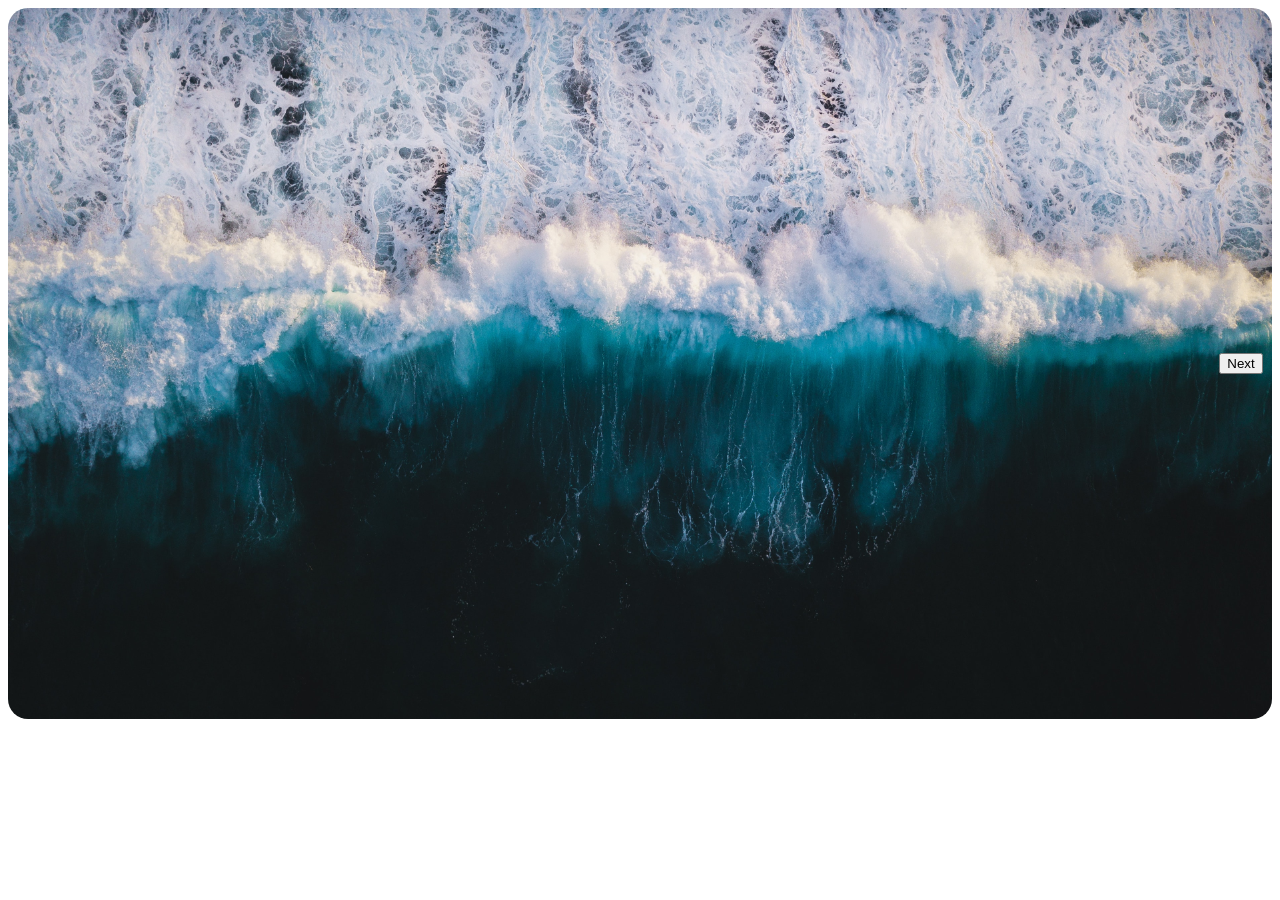
<file: index.html>
<!DOCTYPE html>
<html lang="en">
  <head>
    <meta charset="UTF-8" />
    <meta http-equiv="X-UA-Compatible" content="IE=edge" />
    <meta name="viewport" content="width=device-width, initial-scale=1.0" />
    <title>Vibe Carousel</title>
    <link rel="stylesheet" href="styles/vibeCarousel.css" />
  </head>
  <body>
    <div class="sample-container">
      <div class="main-carousel" id="main-carousel">
        <div class="items" id="items">
          <div class="item" id="item">
            <img
              src="images/sample.jpg"
              width="100%"
              height="100%"
              alt="sample image"
            />
          </div>
          <div class="item" id="item">
            <img
              src="images/sample.jpg"
              width="100%"
              height="100%"
              alt="sample image"
            />
          </div>
          <div class="item" id="item">
            <img
              src="images/sample.jpg"
              width="100%"
              height="100%"
              alt="sample image"
            />
          </div>
          <div class="item" id="item">
            <img
              src="images/sample.jpg"
              width="100%"
              height="100%"
              alt="sample image"
            />
          </div>
        </div>
        <div class="btn next" id="next">
          <button>Next</button>
        </div>
        <div class="btn prev" id="prev">
          <button>Previus</button>
        </div>
      </div>
    </div>
    <script src="scripts/vibeCarousel.js"></script>
  </body>
</html>
</file>
<file: styles/vibeCarousel.css>
* {
  box-sizing: border-box;
}

.sample-container {
  width: 100%;
  display: grid;
  align-content: center;
  justify-content: center;
}

.main-carousel {
  display: grid;
  width: inherit;
  height: inherit;
  position: relative;
  text-align: center;
  align-items: center;
  box-sizing: border-box;
  justify-content: center;
}
  
.items { 
  display: flex;
  width: inherit;
  height: inherit;
  cursor: pointer;
  user-select: none;
  position: relative;
  overflow-x: scroll;
  overflow-y: hidden;
  white-space: nowrap;
  border-radius: 20px;
  transition: all 0.2s;
  box-sizing: border-box;
  will-change: transform;
  box-sizing: border-box;
  scroll-behavior: smooth;
  scroll-snap-type: x mandatory;
  scrollbar-width: none; /* Hide scrollbar for Firefox */
  -ms-overflow-style: none; /* Hide scrollbar for IE and Edge */
  -webkit-tap-highlight-color: transparent; /* for removing the highlight */
}

.items::-webkit-scrollbar {
  display: none; /* Hide scrollbar for Chrome, Safari and Opera */
}

.items:active {
  cursor: grabbing;
}

.btn {
  z-index: 1;
  padding: 0;
  width: 52px;
  margin: 0 5px;
  position: absolute;
  align-self: center;
  border-radius: 10px;
  vertical-align: middle;
}

.prev {
  justify-self: flex-start;
}

.next {
  justify-self: flex-end;
}

.item {
  display: flex;
  flex: 0 0 100%;
  width: inherit;
  height: inherit;
  font-size: 30px;
  align-items: center;
  pointer-events: none;
  justify-content: center;
  scroll-snap-align: start;
  scroll-snap-stop: always;
}
</file>
